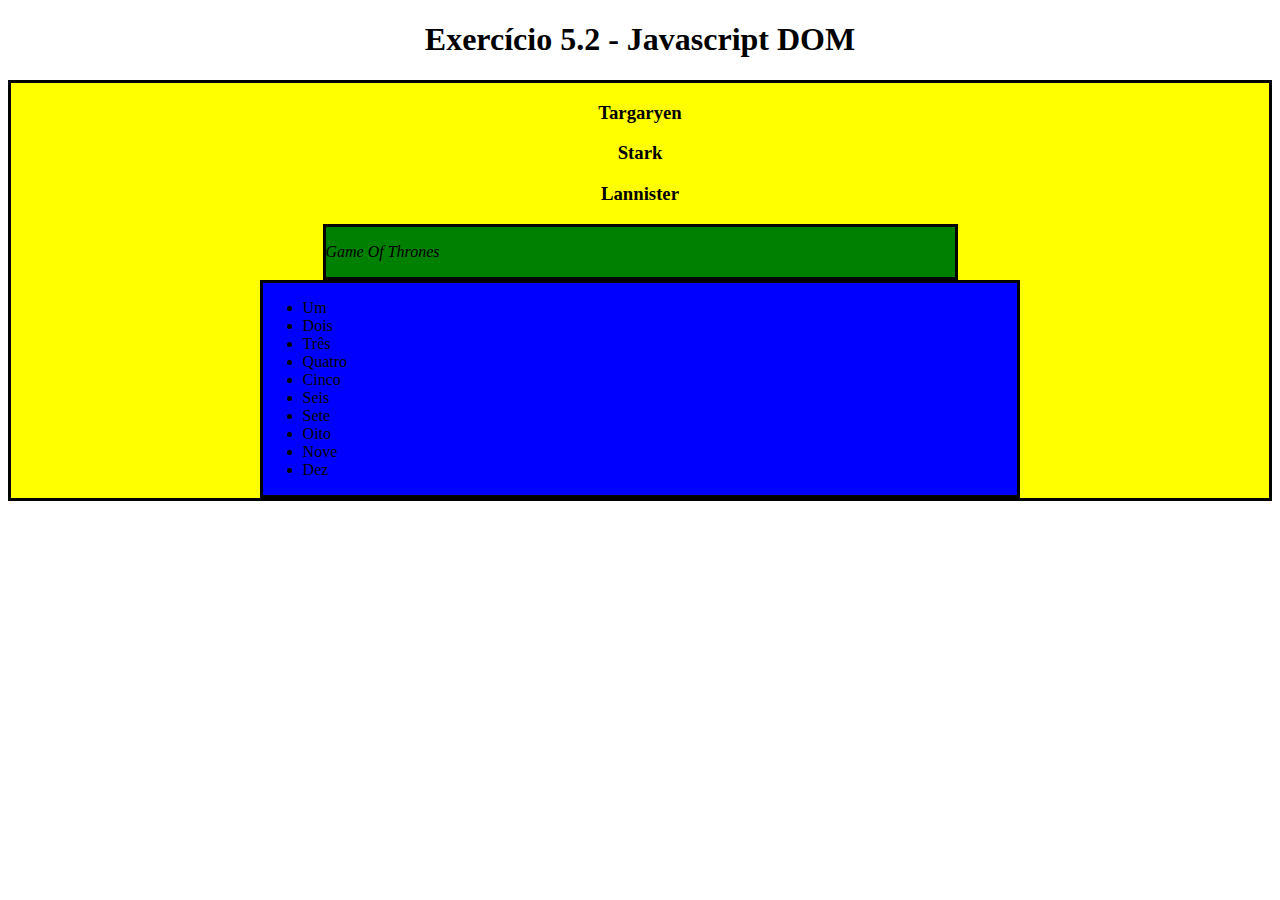
<file: exercises/5_2/index.html>
<!DOCTYPE html>
<html>
  <head>
    <meta charset="UTF-8" />
    <meta name="viewport" content="width=device-width" />
    <title>Exercício 5.2</title>
    <link rel="stylesheet" href="index.css">
  </head>
  <body>
    <script src="index.js"></script>
  </body>
</html>
</file>
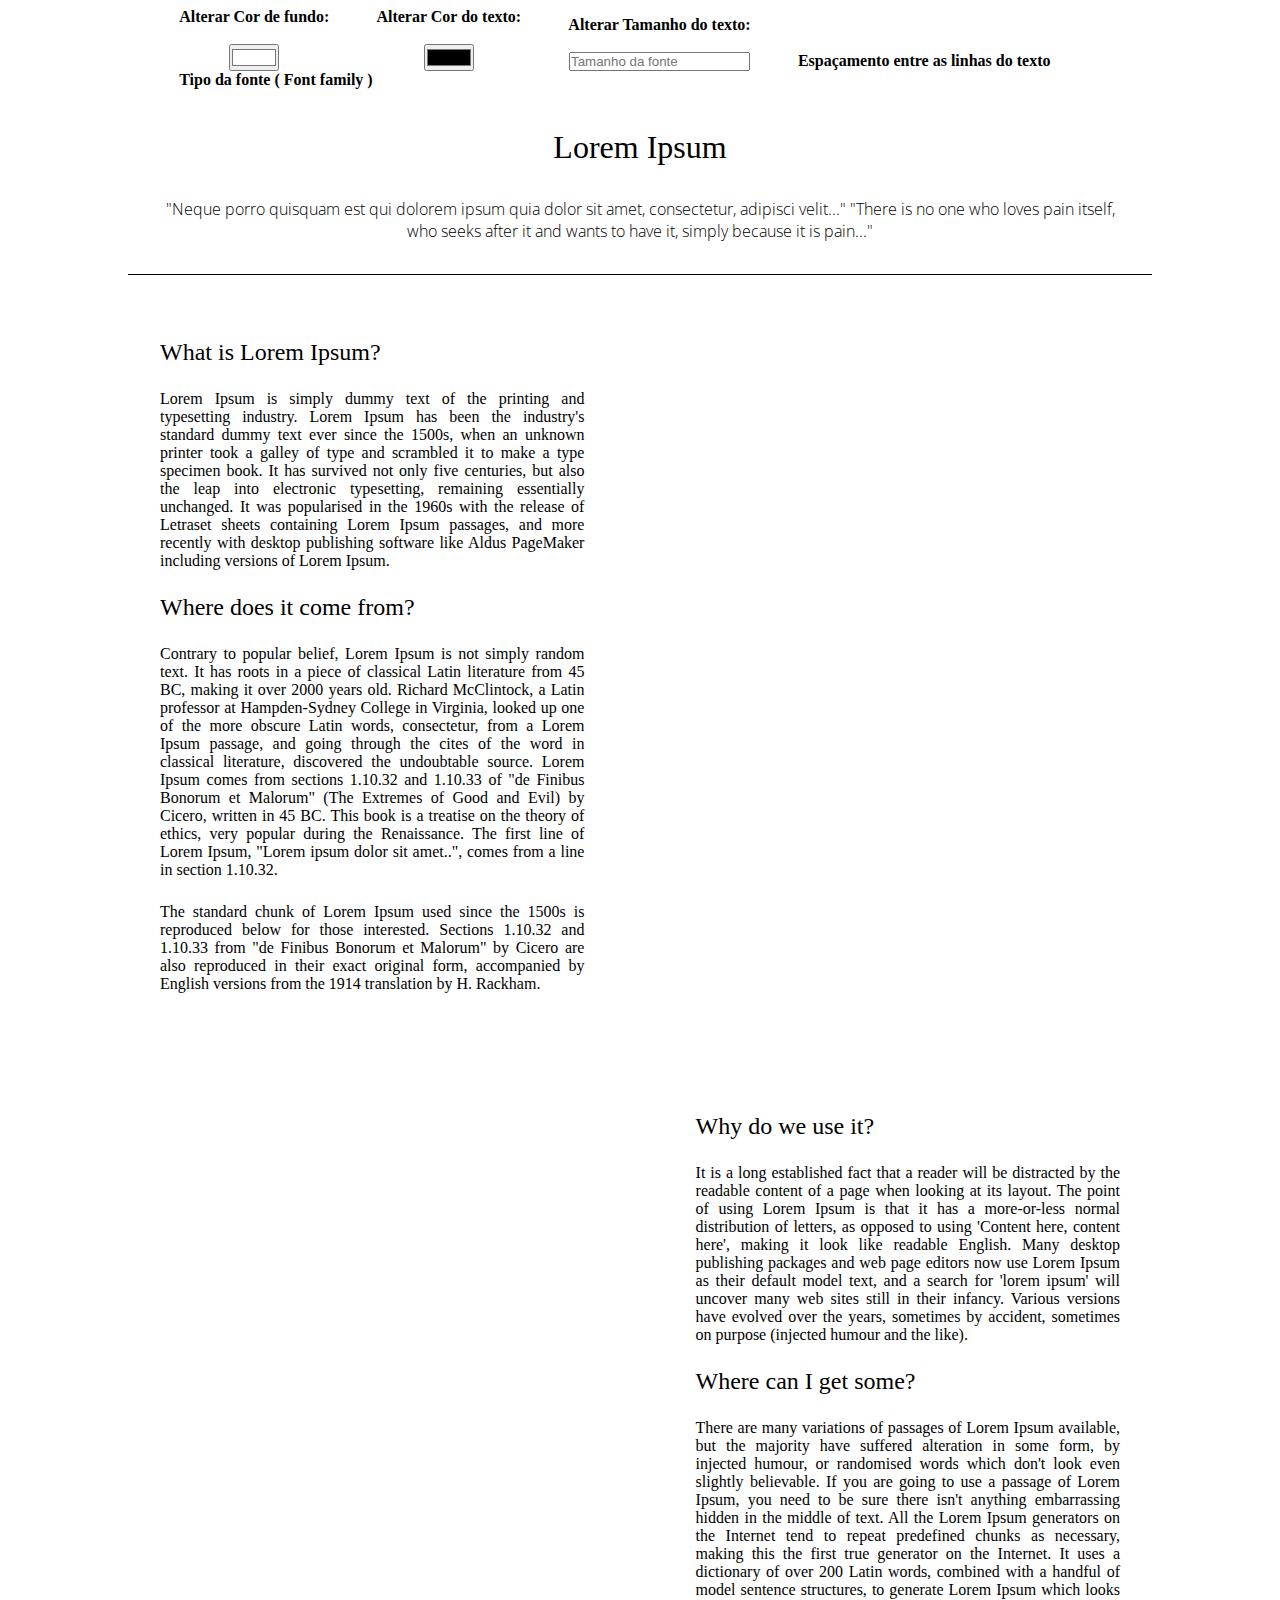
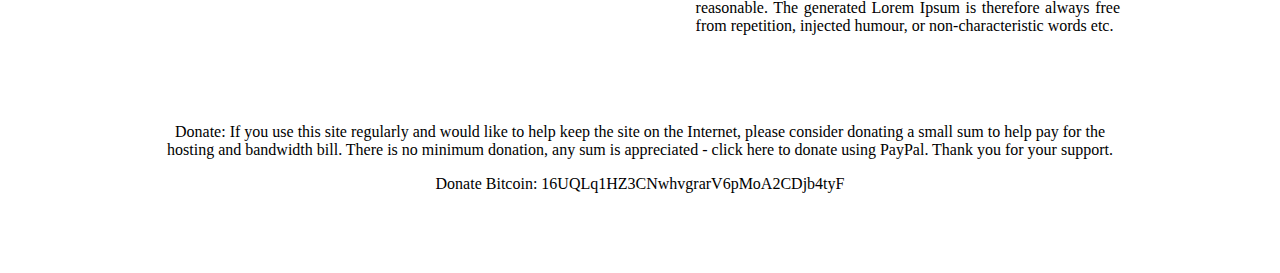
<file: exercises/5_4/index.html>
<!DOCTYPE html>
<html lang="pt-br">
<head>
  <meta charset="UTF-8">
  <meta http-equiv="X-UA-Compatible" content="IE=edge">
  <meta name="viewport" content="width=device-width, initial-scale=1.0">
  <link rel="preconnect" href="https://fonts.googleapis.com">
  <link rel="preconnect" href="https://fonts.gstatic.com" crossorigin>
  <link href="https://fonts.googleapis.com/css2?family=Open+Sans:ital,wght@0,300;0,400;0, 600;0,700;1,300&family=Shadows+Into+Light&display=swap" rel="stylesheet">
  <link rel="stylesheet" href="index.css">
  <title>Lorem Ipsum</title>
</head>
<body>
  <header>
  <nav>
    <ul>
      <li>
      <label for="bgColor">Alterar Cor de fundo:</label><br><br>
      <input type="color" placeholder="Cor em Hexadecimal" id="background-select" value="#FFFFFF">
      </li>
      <li>
      <label for="textColor">Alterar Cor do texto:</label><br><br>
      <input type="color" placeholder="Cor em Hexadecimal" id="text-select" value="#000000">
      </li>
      <li>
        <label for="textSize">Alterar Tamanho do texto:</label><br><br>
        <input type="text" placeholder="Tamanho da fonte" id="text-size">
      </li>
      <li>Espaçamento entre as linhas do texto</li>
      <li>Tipo da fonte ( Font family )</li>
    </ul>
  </nav>
  <h1>Lorem Ipsum</h1>
  <p>
  "Neque porro quisquam est qui dolorem ipsum quia dolor sit amet, consectetur, adipisci velit..."
  "There is no one who loves pain itself, who seeks after it and wants to have it, simply because it is pain..."
  </p>
  </header>
  <main class="main-container">
    <div class="content left">
      <h2>What is Lorem Ipsum?</h2>
      <p>
        Lorem Ipsum is simply dummy text of the printing and typesetting industry. Lorem Ipsum has been the industry's standard dummy text ever since the 1500s, when an unknown printer took a galley of type and scrambled it to make a type specimen book. It has survived not only five centuries, but also the leap into electronic typesetting, remaining essentially unchanged. It was popularised in the 1960s with the release of Letraset sheets containing Lorem Ipsum passages, and more recently with desktop    publishing software like Aldus PageMaker including versions of Lorem Ipsum.
      </p>
      <h2>Where does it come from?</h2>
      <p>
        Contrary to popular belief, Lorem Ipsum is not simply random text. It has roots in a piece of classical Latin literature from 45 BC, making it over 2000 years old. Richard McClintock, a Latin professor at Hampden-Sydney College in Virginia, looked up one of the more obscure Latin words, consectetur, from a Lorem Ipsum passage, and going through the cites of the word in classical literature, discovered the undoubtable source. Lorem Ipsum comes from sections 1.10.32 and 1.10.33 of "de Finibus Bonorum et Malorum" (The Extremes of Good and Evil) by Cicero, written in 45 BC. This book is a treatise on the theory of ethics, very popular during the Renaissance. The first line of Lorem Ipsum, "Lorem ipsum dolor sit amet..", comes from a line in section 1.10.32.
      </p>
      <p>
        The standard chunk of Lorem Ipsum used since the 1500s is reproduced below for those interested. Sections 1.10.32 and 1.10.33 from "de Finibus Bonorum et Malorum" by Cicero are also reproduced in their exact original form, accompanied by English versions from the 1914 translation by H. Rackham.
      </p>
    </div>
    <div class="content right">
      <h2>Why do we use it?</h2>
      <p>
        It is a long established fact that a reader will be distracted by the readable content of a page when looking at its layout. The point of using Lorem Ipsum is that it has a more-or-less normal distribution of letters, as opposed to using 'Content here, content here', making it look like readable English. Many desktop publishing packages and web page editors now use Lorem Ipsum as their default model text, and a search for 'lorem ipsum' will uncover many web sites still in their infancy. Various versions have evolved over the years, sometimes by accident, sometimes on purpose (injected humour and the like).
      </p>
      <h2>Where can I get some?</h2>
      <p>
        There are many variations of passages of Lorem Ipsum available, but the majority have suffered alteration in some form, by injected humour, or randomised words which don't look even slightly believable. If you are going to use a passage of Lorem Ipsum, you need to be sure there isn't anything embarrassing hidden in the middle of text. All the Lorem Ipsum generators on the Internet tend to repeat predefined chunks as necessary, making this the first true generator on the Internet. It uses a dictionary of over 200 Latin words, combined with a handful of model sentence structures, to generate Lorem Ipsum which looks reasonable. The generated Lorem Ipsum is therefore always free from repetition, injected humour, or non-characteristic words etc.
      </p>
    </div>
</main>
  <footer>
    <p>
      Donate: If you use this site regularly and would like to help keep the site on the Internet, please consider donating a small sum to help pay for the hosting and bandwidth bill. There is no minimum donation, any sum is appreciated - click here to donate using PayPal. Thank you for your support.
    </p>
    <p>
    Donate Bitcoin: 16UQLq1HZ3CNwhvgrarV6pMoA2CDjb4tyF
    </p>
  </footer>
  <script src="index.js"></script>
</body>
</html>
</file>
<file: exercises/5_2/index.css>
div {
  border-color: black;
  border-style: solid;
}

.title {
  text-align: center;
}

.main-content {
  background-color: yellow;
}

.main-content .center-content {
  background-color: red;
  width: 50%;
  margin-left: auto;
  margin-right: auto;
}

.main-content .center-content p {
  font-style: italic;
}

.main-content .left-content {
  background-color: green;
  width: 60%;
  margin-left: 0;
  margin-right: auto;
}

.main-content .left-content .small-image {
  display: block;
  margin-left: auto;
  margin-right: auto;
  border-radius: 100%;
}

.main-content .right-content {
  background-color: blue;
  width: 60%;
  margin-left: auto;
  margin-right: 0;
}

.main-content .description {
  text-align: center;
}
</file>
<file: exercises/5_4/index.css>
* {
  box-sizing: border-box;
  margin: 0;
  padding: 0;
}

h1,
h2 {
  font-family: 'Shawdows Into Light';
  font-weight: 100;
}

nav ul {
  list-style-type: none;
  background: transparent;
  padding: 0.5em;
  width: 100%;
  margin-bottom: 2em;
}

nav ul li {
  display: inline-block;
  color: black;
  font-weight: 600;
  text-align: center;
  margin-left: 2.7em;
}

header {
  border-bottom: 1px solid black;
  width: 80%;
  margin: auto;
}

header h1 {
  text-align: center;
}

header p {
  font-family: 'Open sans';
  font-weight: 100;
  text-align: center;
  margin: 2em;
}

.main-container {
  width: 80%;
  margin: auto;
}

.content {
  padding: 2em;
  margin-top: 2em;
  width: 47.7%;
}

.content p {
  margin: 1.5em 0;
  text-align: justify;
}

.left {
  float: left;
  margin-right: 2em;
}

.right {
  float: right;
  margin-left: 1em;
}

footer {
  clear: both;
  width: 80%;
  margin: 2em auto;
  padding: 2em;
}

footer p {
  margin-bottom: 1em;
  text-align: center;
}
</file>
